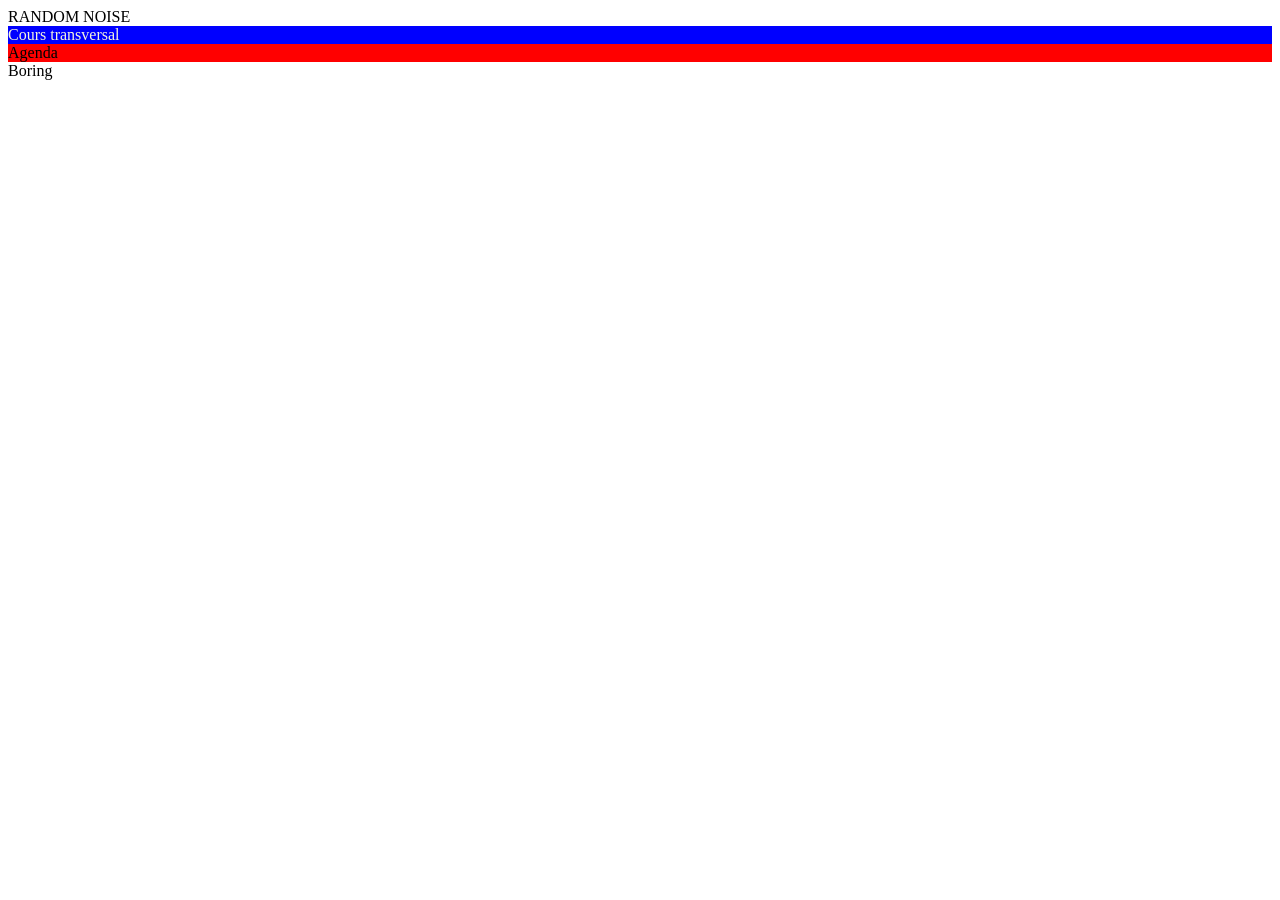
<file: cours#1/index.html>
<!DOCTYPE html>
<html lang="en">
<head>
    <meta charset="UTF-8">
    <meta name="viewport" content="width=device-width, initial-scale=1.0">
    <link rel="stylesheet" href="styles/style.css">
    <title>VYTAS</title>
</head>
<body>
    <header>RANDOM NOISE</header>
    <section>Cours transversal</section>
    <section class="agenda">Agenda</section>
    <footer>Boring</footer>
</body>
</html>
</file>
<file: cours#1/styles/style.css>
section {
    background-color: blue;
    color: beige;
}

.agenda {
    background-color: red;
    color: black;
}
</file>
